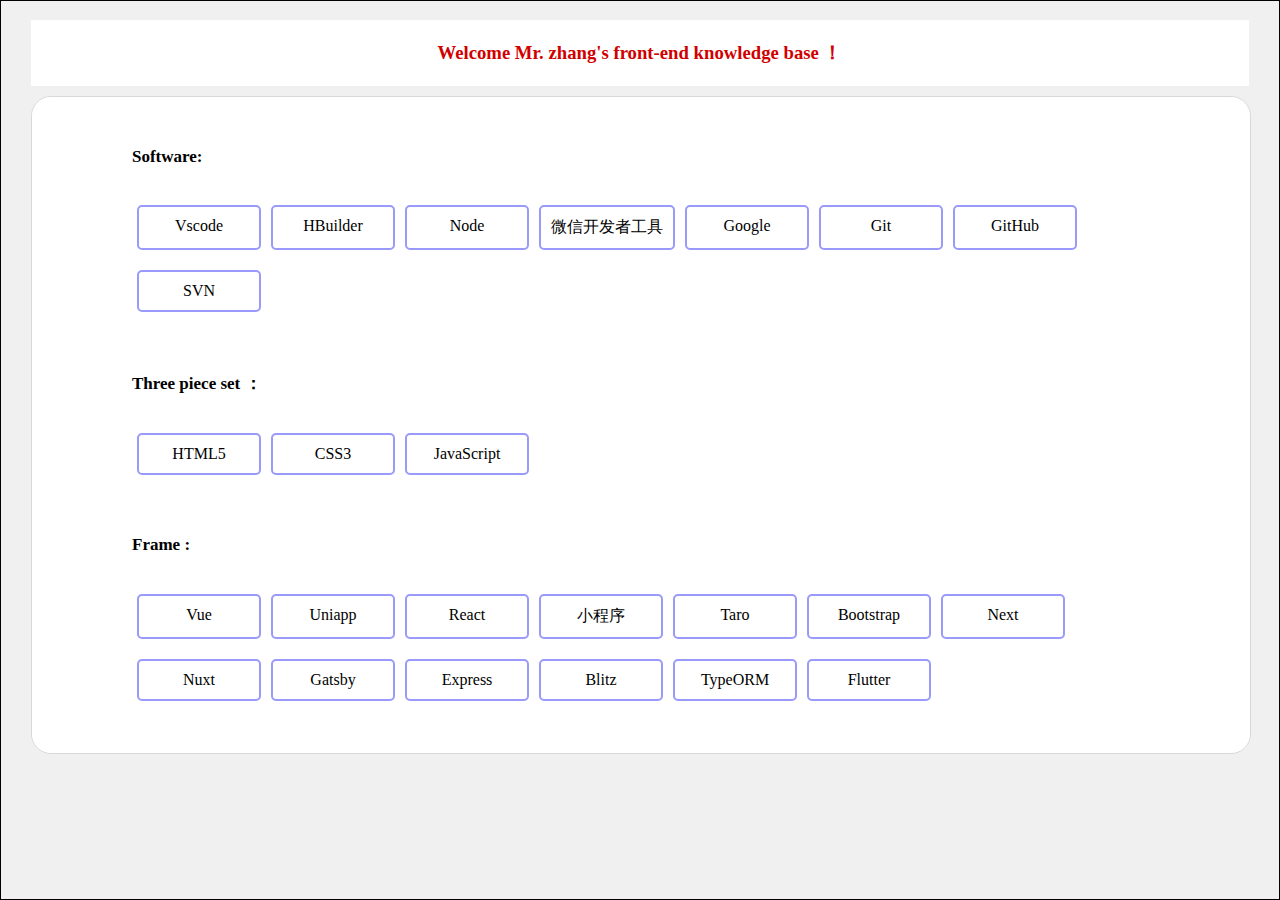
<file: index.html>
<!DOCTYPE html>
<html lang="en">

<head>
  <meta charset="UTF-8" />
  <meta http-equiv="X-UA-Compatible" content="IE=edge" />
  <meta name="viewport" content="width=device-width, initial-scale=1.0" />
  <link rel="stylesheet" href="./index_css/min.css">
  <link rel="stylesheet" href="./index_css/max.css">
  <link rel="stylesheet" href="./index_css/index.css">
  <title>Wait And Hope！</title>
</head>
<body>
  <script language="javascript" type="text/javascript" src="./Special_effects/jquery.min.js"></script>
<script src="./Special_effects/text.js"></script>
  <div class="box">
    <div class="top">
      <h3>Welcome Mr. zhang's front-end knowledge base ！</h3>
    </div>
    <div class="content">
      <div class="list">
        <h5>Software:</h5>
        <div class="library">
          <div class="max"> <a href="https://code.visualstudio.com/Download">Vscode</a> </div>
          <div class="max"> <a href="https://www.dcloud.io/hbuilderx.html">HBuilder</a> </div>
          <div class="max"> <a href="https://nodejs.org/en/">Node</a> </div>
          <div class="max"> <a href="https://developers.weixin.qq.com/miniprogram/dev/framework/">微信开发者工具</a> </div>
          <div class="max"> <a href="https://www.google.cn/intl/zh-CN/chrome/">Google</a> </div>
          <div class="max"> <a href="https://git-scm.com/">Git</a> </div>
          <div class="max"> <a href="https://github.com/">GitHub</a> </div>
          <div class="max"> <a href="https://svnbucket.com/">SVN</a> </div>
        </div>

      </div>
      <div class="list">
        <h5>Three piece set ：</h5>
        <div class="library">
          <div class="max">HTML5</div>
          <div class="max">CSS3</div>
          <div class="max"> <a href="./JavaScript/index.html">JavaScript</a> </div>
        </div>

      </div>
      <div class="list">
        <h5>Frame :</h5>
        <div class="library">
          <div class="max"> Vue</div>
          <div class="max">Uniapp</div>
          <div class="max">React</div>
          <div class="max">小程序</div>
          <div class="max">Taro</div>
          <div class="max">Bootstrap</div>
          <div class="max">Next</div>
          <div class="max">Nuxt</div>
          <div class="max">Gatsby</div>
          <div class="max">Express</div>
          <div class="max">Blitz</div>
          <div class="max">TypeORM</div>
          <div class="max">Flutter</div>
        </div>

      </div>
      <div class="list  Library">
        <h5>Library：</h5>
        <div class="one">
          <h6>JavaScript</h6>
          <div class="laber">
            <div class="min">JQuery</div>
            <div class="min">TypeScript</div>
            <div class="min">Underscore</div>
            <div class="min">Solid</div>
          <div class="min">Zepto</div>
          <div class="min">Chart</div>
          <div class="min">Moment</div>
          <div class="min">Lodash</div>
          <div class="min">Three</div>
          <div class="min">Highlight</div>
          <div class="min">Axios</div>
          <div class="min">Nginx</div>
          </div>
        </div> 
        <div class="one">
          <h6>UI</h6>
          <div class="laber">
            <div class="min"> <a href="https://www.uviewui.com/components/intro.html">Uview</a> </div>
            <div class="min"> <a href="https://vant-contrib.gitee.io/vant/v2/#/zh-CN/">Vant</a> </div>
            <div class="min"> <a href="https://element.eleme.cn/#/zh-CN">Element</a> </div>
          </div> 
        </div> <div class="one">
          <h6>CSS</h6>
          <div class="laber">
            <div class="min">party</div>
            <div class="min">webgradients</div>
            <div class="min">Buttons</div>
            <div class="min">Sass</div>
            <div class="min">Less</div>
            <div class="min">Stylus</div>
          </div>
        </div><div class="one">
          <h6>  Package Management</h6>
          <div class="laber">
            <div class="min">Webpack</div>
            <div class="min">NPM</div>
            <div class="min">Yarn</div>
            <div class="min">Pnpm</div>
            <div class="min">Lerna</div>
          </div>
        </div><div class="one">
          <h6>Tool</h6>
          <div class="laber">
            <div class="min"> <a href="https://www.code-nav.cn/">CodeNav</a> </div>
            <div class="min"> <a href="https://cli.im/">CaoLiao</a> </div>
            <div class="min"> <a href="https://tinypng.com/">Tinypng</a> </div>
            <div class="min"><a href="https://www.beijing-time.org/riqi.htm"> Beijing-time</a></div>
            <div class="min"> <a href="https://www.aconvert.com/cn/icon/png-to-ico/"> PNG-ICO</a></div>
          </div>
        </div>
    <div>
    </div>
      </div>
      <div class="list">
        <h5> Static deployment</h5>
        <div class="library">
          <div class="max"> <a href="https://www.docusaurus.cn/">Docusaurus</a> </div>
          <div class="max">  <a href="https://vuepress.vuejs.org/zh/guide/">Vuepress</a> </div>
          <div class="max"> <a href="https://vercel.com/">Vercel</a> </div>
        </div>

      </div>
      <div class="list">
        <h5>Interview questions</h5>
        <div class="library">
          <div class="max"> <a href="./Interview_questions/primary.html">Primary</a> </div>
          <div class="max">Intermediate</div>
          <div class="max">Senior</div>
        </div>

      </div> 
     
    </div>
</body>

</html>
</file>
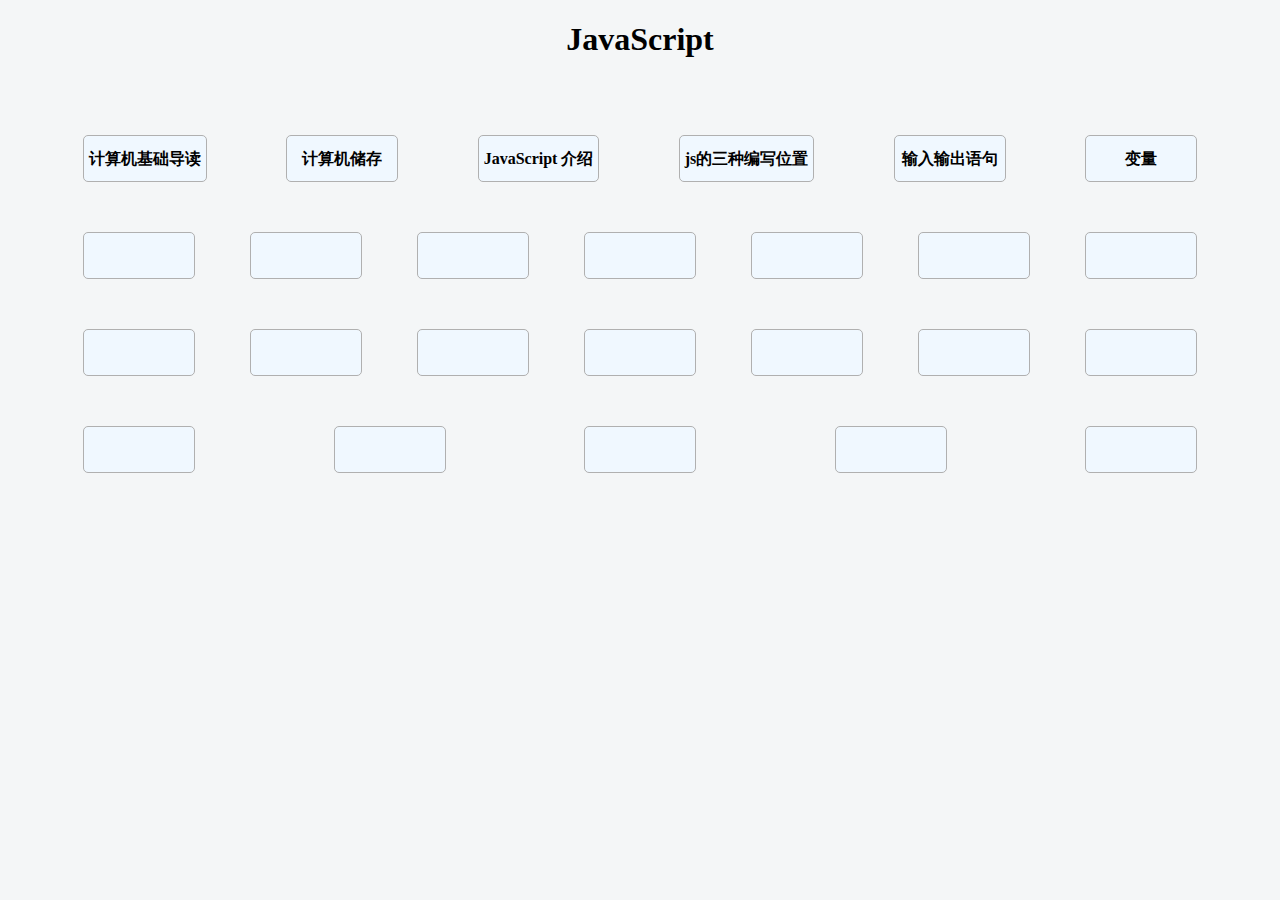
<file: JavaScript/index.html>
<!DOCTYPE html>
<html lang="en">
  <head>
    <meta charset="UTF-8" />
    <meta http-equiv="X-UA-Compatible" content="IE=edge" />
    <meta name="viewport" content="width=device-width, initial-scale=1.0" />
    <title>Document</title>
    <style>
.box > div{
  min-width: 130px;
  height: 40px;
  color: #fff;
  padding: 5px 10px;
  font-weight: bold;
  cursor: pointer;
  transition: all 0.3s ease;
  position: relative;
  display: inline-block;
  outline: none;
  border-radius: 5px;
  z-index: 0;
  background: #fff;
  overflow: hidden;
  border: 2px solid #212529;
  color: #212529;
}
.box > div:hover {
  color: #fff;
}
.box > div:hover:after {
  height: 100%;
}
.box > div:after {
  content: "";
  position: absolute;
  z-index: -1;
  transition: all 0.3s ease;
  left: 0;
  bottom: 0;
  height: 0;
  width: 100%;
  background: #212529;
}
      h1 {
        text-align: center;
      }
      .box {
        display: flex;
        justify-content: space-between;
        flex-wrap: wrap;
        padding: 30px 50px;
      }
      .box > div {
        background-color: aliceblue;
        border: 1px solid rgb(176, 176, 176);
        min-width: 100px;
        text-align: center;
        border-radius: 5px;
        height: 35px;
        line-height: 35px;
        margin: 25px;
    padding: 5px;
      }
      /* .box > div:hover {
        color: rgb(255, 255, 255);
        background-color: black;
      } */
      body {
        background-color: rgb(244, 246, 247);
      }
      a{
        text-decoration: none;
        color: black;
      }
      a:hover{
        color: #fff;
      }
    </style>
  </head>
  <body>
    <script>

    </script>
     
      <h1>JavaScript</h1>
      <div class="box">
        <div><a href="./20221203/001.html">计算机基础导读</a></div>
        <div><a href="../JavaScript/20221203/002.html">计算机储存</a> </div>
        <div> <a href="./20221203//003.html">JavaScript 介绍</a> </div>
        <div><a href="./20221203/004.html">js的三种编写位置</a></div>
        <div><a href="./20221218/01.html">输入输出语句</a></div>
        <div><a href="./20221218/02.html">变量</a></div>
        <div></div>
        <div></div>
        <div></div>
        <div></div>
        <div></div>
        <div></div>
        <div></div>
        <div></div>
        <div></div>
        <div></div>
        <div></div>
        <div></div>
        <div></div>
        <div></div>
        <div></div>
        <div></div>
        <div></div>
        <div></div>
        <div></div>
      </div>
    </div>
  </body>
</html>
</file>
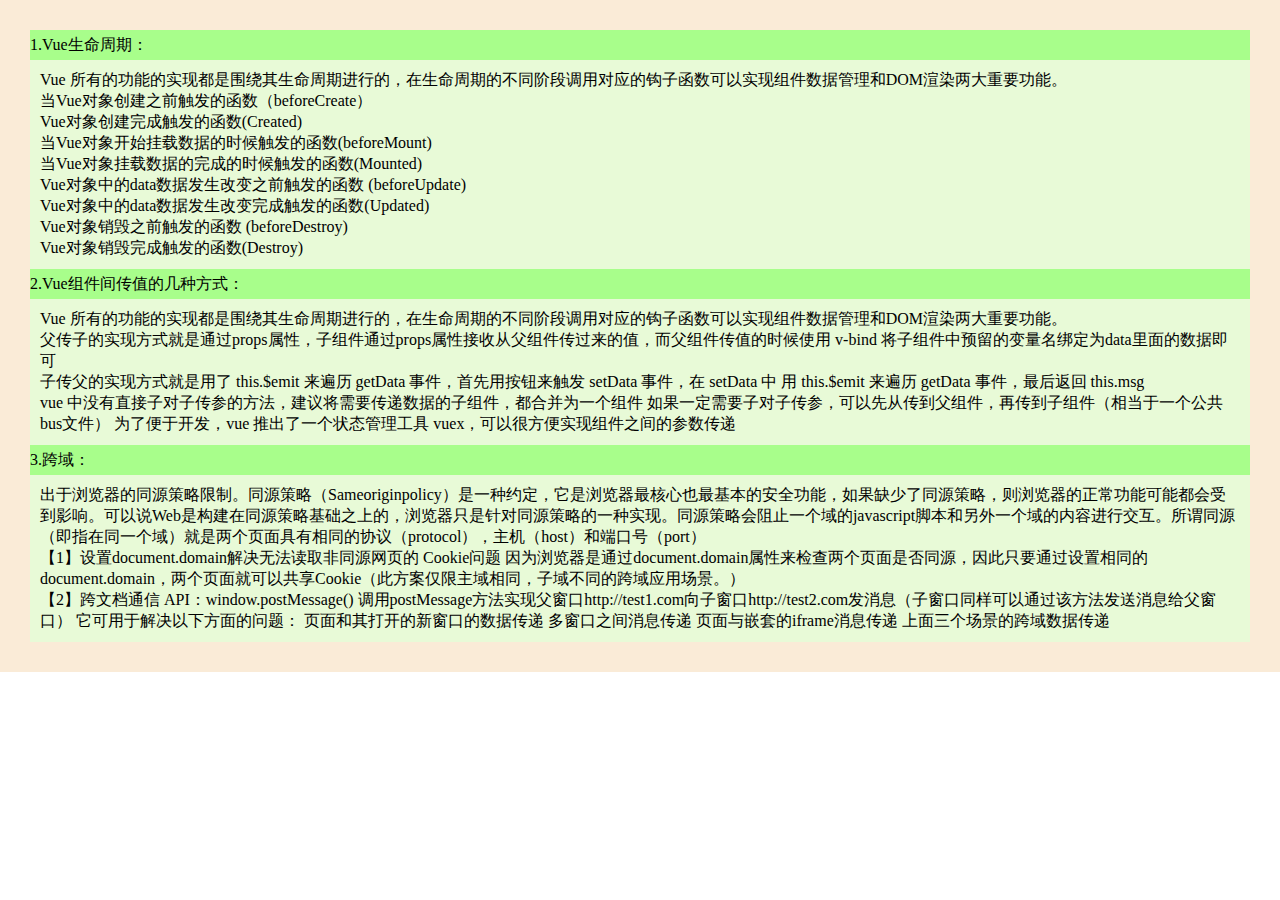
<file: Interview_questions/primary.html>
<!DOCTYPE html>
<html lang="en">
  <head>
    <meta charset="UTF-8" />
    <meta http-equiv="X-UA-Compatible" content="IE=edge" />
    <meta name="viewport" content="width=device-width, initial-scale=1.0" />
    <title>Document</title>
  </head>
  <style>
    body {
      padding: 0;
      margin: 0;
    }
    .subject {
      background-color: rgb(168, 254, 139);
      height: 30px;
      line-height: 30px;
    }
    .answer {
      background-color: rgb(232, 250, 215);
      padding: 10px;
    }
    .box {
      padding: 30px;
      background-color: antiquewhite;
    }
  </style>
  <body>
    <div class="box">
      <div class="tar">
        <div class="subject">1.Vue生命周期：</div>
        <div class="answer">
          Vue
          所有的功能的实现都是围绕其生命周期进行的，在生命周期的不同阶段调用对应的钩子函数可以实现组件数据管理和DOM渲染两大重要功能。
          <br />
          当Vue对象创建之前触发的函数（beforeCreate） <br />

          Vue对象创建完成触发的函数(Created) <br />

          当Vue对象开始挂载数据的时候触发的函数(beforeMount) <br />

          当Vue对象挂载数据的完成的时候触发的函数(Mounted) <br />

          Vue对象中的data数据发生改变之前触发的函数 (beforeUpdate) <br />

          Vue对象中的data数据发生改变完成触发的函数(Updated) <br />

          Vue对象销毁之前触发的函数 (beforeDestroy) <br />

          Vue对象销毁完成触发的函数(Destroy) <br />
        </div>
      </div>
      <div class="tar">
        <div class="subject">2.Vue组件间传值的几种方式：</div>
        <div class="answer">
          Vue
          所有的功能的实现都是围绕其生命周期进行的，在生命周期的不同阶段调用对应的钩子函数可以实现组件数据管理和DOM渲染两大重要功能。
          <br />
          父传子的实现方式就是通过props属性，子组件通过props属性接收从父组件传过来的值，而父组件传值的时候使用
          v-bind 将子组件中预留的变量名绑定为data里面的数据即可 <br />

          子传父的实现方式就是用了 this.$emit 来遍历 getData
          事件，首先用按钮来触发 setData 事件，在 setData 中 用 this.$emit
          来遍历 getData 事件，最后返回 this.msg <br />

          vue
          中没有直接子对子传参的方法，建议将需要传递数据的子组件，都合并为一个组件
          如果一定需要子对子传参，可以先从传到父组件，再传到子组件（相当于一个公共bus文件）
          为了便于开发，vue 推出了一个状态管理工具
          vuex，可以很方便实现组件之间的参数传递<br />
        </div>
      </div>      <div class="tar">
        <div class="subject">3.跨域：</div>
        <div class="answer">
            出于浏览器的同源策略限制。同源策略（Sameoriginpolicy）是一种约定，它是浏览器最核心也最基本的安全功能，如果缺少了同源策略，则浏览器的正常功能可能都会受到影响。可以说Web是构建在同源策略基础之上的，浏览器只是针对同源策略的一种实现。同源策略会阻止一个域的javascript脚本和另外一个域的内容进行交互。所谓同源（即指在同一个域）就是两个页面具有相同的协议（protocol），主机（host）和端口号（port）
          <br />
          【1】设置document.domain解决无法读取非同源网页的 Cookie问题

          因为浏览器是通过document.domain属性来检查两个页面是否同源，因此只要通过设置相同的document.domain，两个页面就可以共享Cookie（此方案仅限主域相同，子域不同的跨域应用场景。）
           <br />

           【2】跨文档通信 API：window.postMessage()

           调用postMessage方法实现父窗口http://test1.com向子窗口http://test2.com发消息（子窗口同样可以通过该方法发送消息给父窗口）
           
           它可用于解决以下方面的问题：
           
           页面和其打开的新窗口的数据传递
           多窗口之间消息传递
           页面与嵌套的iframe消息传递
           上面三个场景的跨域数据传递
         <br />

     
        </div>
      </div>
    </div>
  </body>
</html>
</file>
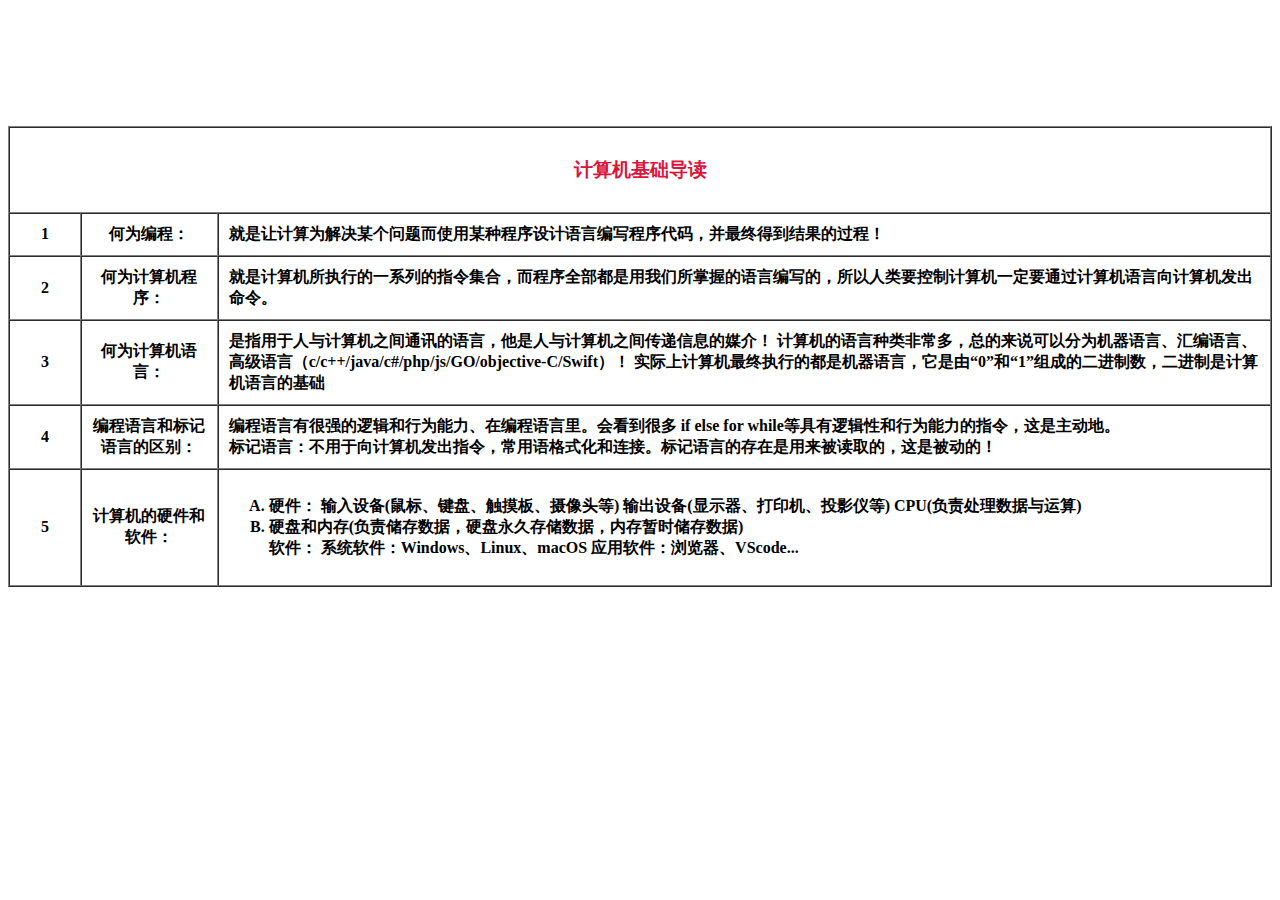
<file: JavaScript/20221203/001.html>
<!DOCTYPE html>
<html lang="en">

<head>
    <meta charset="UTF-8">
    <meta http-equiv="X-UA-Compatible" content="IE=edge">
    <meta name="viewport" content="width=device-width, initial-scale=1.0">
    <title>计算机基础导读</title>
</head>
<link rel="stylesheet" href="../js_css/table.css">

<body>
    <!-- cellspacing ='0'
     单元格之间的距离
     cellpadding = '10'
     边框与内容之间的距离
    -->
    <table border="1" cellspacing='0' cellpadding='10'>
        <!-- 第一行标题 -->
        <tr>
            <!-- colspan="3" 
         向右合并 数量要带上本身
        -->
            <th colspan="3" class="">
                <h3> 计算机基础导读</h3>
            </th>
        </tr>
        <tr>
            <th>1</th>
            <th>何为编程：</th>
            <th class="left">就是让计算为解决某个问题而使用某种程序设计语言编写程序代码，并最终得到结果的过程！</th>
        </tr>
        <tr>
            <th>2</th>
            <th>何为计算机程序：</th>
            <th class="left">就是计算机所执行的一系列的指令集合，而程序全部都是用我们所掌握的语言编写的，所以人类要控制计算机一定要通过计算机语言向计算机发出命令。</th>
        </tr>
        <tr>
            <th>3</th>
            <th>何为计算机语言：</th>
            <th class="left">是指用于人与计算机之间通讯的语言，他是人与计算机之间传递信息的媒介！
                计算机的语言种类非常多，总的来说可以分为机器语言、汇编语言、高级语言（c/c++/java/c#/php/js/GO/objective-C/Swift）！
                实际上计算机最终执行的都是机器语言，它是由“0”和“1”组成的二进制数，二进制是计算机语言的基础</th>
        </tr>
        <tr>
            <th>4</th>
            <th> 编程语言和标记语言的区别： </th>
            <th class="left"> 编程语言有很强的逻辑和行为能力、在编程语言里。会看到很多 if else for while等具有逻辑性和行为能力的指令，这是主动地。 <br>
                标记语言：不用于向计算机发出指令，常用语格式化和连接。标记语言的存在是用来被读取的，这是被动的！
            </th>
        </tr>
        <tr>
            <th>5</th>
            <th>计算机的硬件和软件：</th>
            <th class="left">
                <ol type="A">
                    <li> 硬件：
                        输入设备(鼠标、键盘、触摸板、摄像头等)
                        输出设备(显示器、打印机、投影仪等)
                        CPU(负责处理数据与运算)</li>
                    <li>硬盘和内存(负责储存数据，硬盘永久存储数据，内存暂时储存数据) <br> 软件：
                        系统软件：Windows、Linux、macOS
                        应用软件：浏览器、VScode...</li>
                </ol>

            </th>
        </tr>


    </table>

    </div>
</body>

</html>
</file>
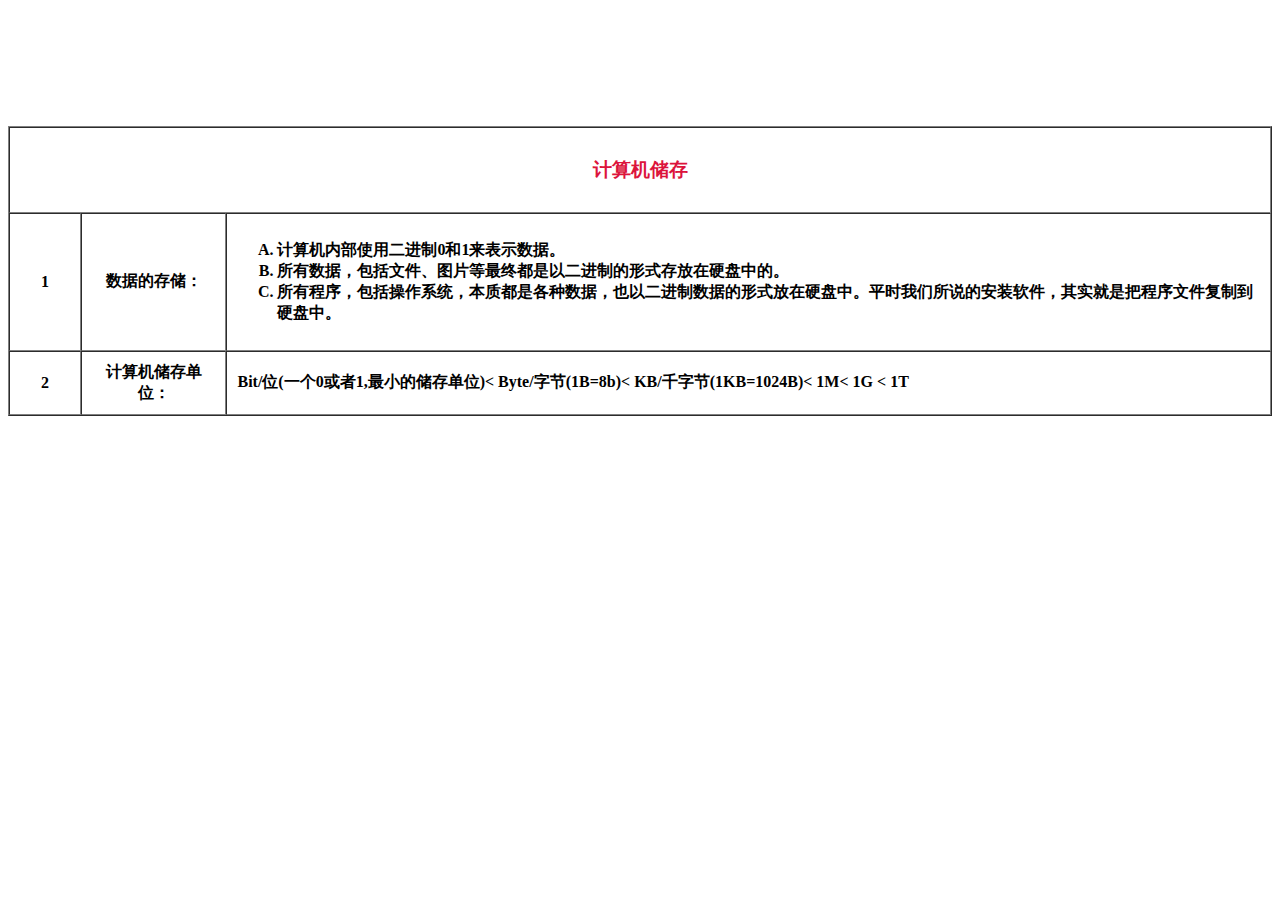
<file: JavaScript/20221203/002.html>
<!DOCTYPE html>
<html lang="en">

<head>
    <meta charset="UTF-8">
    <meta http-equiv="X-UA-Compatible" content="IE=edge">
    <meta name="viewport" content="width=device-width, initial-scale=1.0">
    <title>Document</title>
</head>
<link rel="stylesheet" href="../js_css/table.css">

<body>
    <!-- cellspacing ='0'
     单元格之间的距离
     cellpadding = '10'
     边框与内容之间的距离
    -->
    <table border="1" cellspacing='0' cellpadding='10'>
        <!-- 第一行标题 -->
        <tr>
            <!-- colspan="3" 
         向右合并 数量要带上本身
        -->
            <th colspan="3" class="">
                <h3>计算机储存 </h3>
            </th>
        </tr>
        <tr>
            <th>1</th>
            <th>数据的存储：</th>
            <th class="left">
                <ol type="A"> 
                    <li>计算机内部使用二进制0和1来表示数据。</li>
                    <li> 所有数据，包括文件、图片等最终都是以二进制的形式存放在硬盘中的。</li>
                    <li> 所有程序，包括操作系统，本质都是各种数据，也以二进制数据的形式放在硬盘中。平时我们所说的安装软件，其实就是把程序文件复制到硬盘中。</li>
                </ol>
            </th>
        </tr>
        <tr>
            <th>2</th>
            <th>计算机储存单位：</th>
            <th class="left"> Bit/位(一个0或者1,最小的储存单位)< Byte/字节(1B=8b)< KB/千字节(1KB=1024B)< 1M< 1G < 1T </th>
        </tr>

    </table>

    </div>
</body>

</html>
</file>
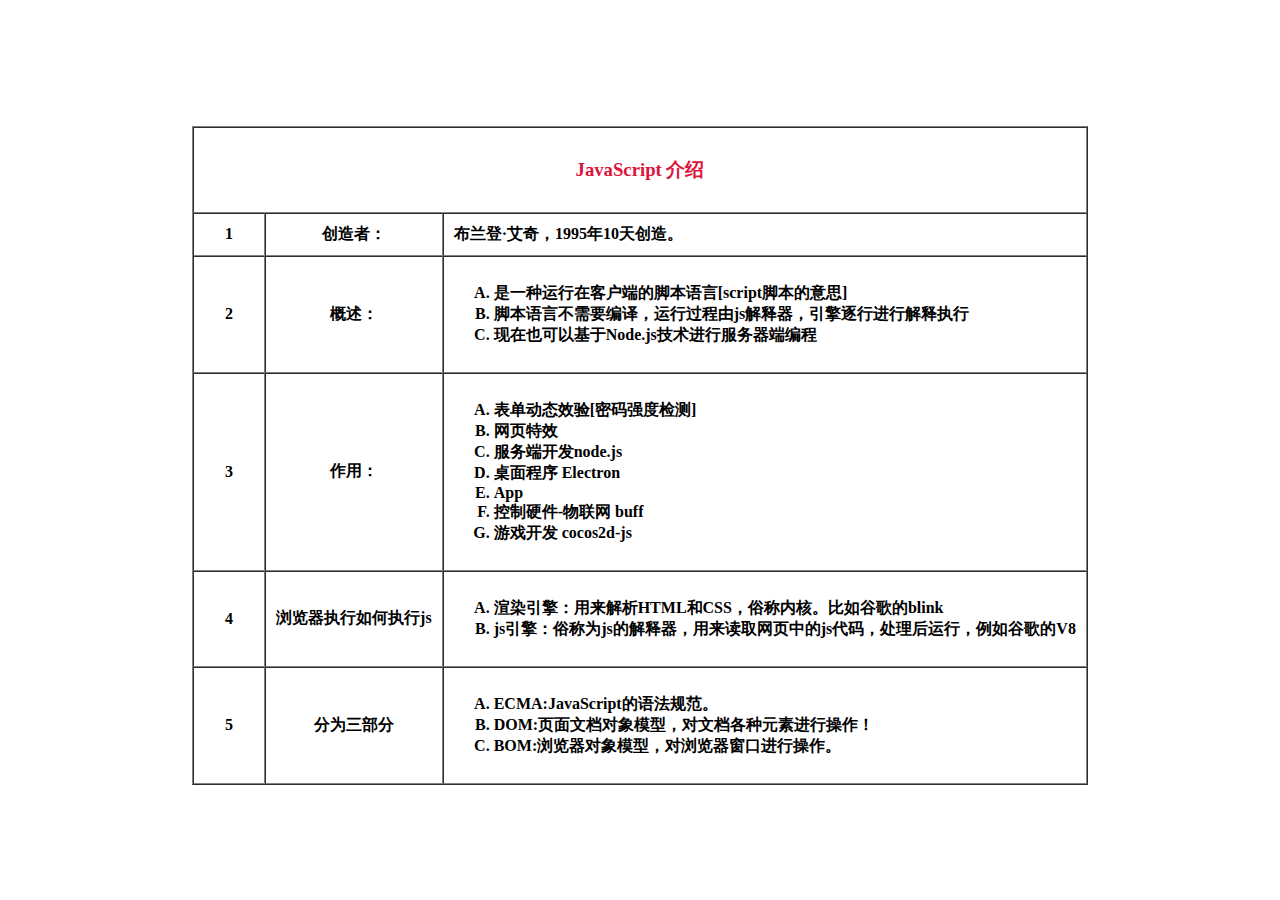
<file: JavaScript/20221203/003.html>
<!DOCTYPE html>
<html lang="en">

<head>
    <meta charset="UTF-8">
    <meta http-equiv="X-UA-Compatible" content="IE=edge">
    <meta name="viewport" content="width=device-width, initial-scale=1.0">
    <title>Document</title>
</head>
<link rel="stylesheet" href="../js_css/table.css">

<body>
    <!-- cellspacing ='0'  单元格之间的距离
     cellpadding = '10'  边框与内容之间的距离 -->
    <table border="1" cellspacing='0' cellpadding='10'>
        <!-- 第一行标题 -->
        <tr>
            <!-- colspan="3" 向右合并 数量要带上本身-->
            <th colspan="3" class="">
                <h3> JavaScript 介绍</h3>
            </th>
        </tr>
        <tr>
            <th>1</th>
            <th>创造者：</th>
            <th class="left">布兰登·艾奇，1995年10天创造。</th>
        </tr>
        <tr>
            <th>2</th>
            <th>概述：</th>
            <th class="left">
                <ol type="A">
                    <li> 是一种运行在客户端的脚本语言[script脚本的意思] </li>

                    <li> 脚本语言不需要编译，运行过程由js解释器，引擎逐行进行解释执行</li>
                    <li> 现在也可以基于Node.js技术进行服务器端编程</li>
                </ol>
            </th>
        </tr>
        <tr>
            <th>3</th>
            <th>作用：</th>
            <th class="left">
                <ol type="A">
                    <li>表单动态效验[密码强度检测]</li>
                    <li>网页特效</li>
                    <li>服务端开发node.js</li>
                    <li>桌面程序 Electron</li>
                    <li>App</li>
                    <li>控制硬件-物联网 buff</li>
                    <li>游戏开发 cocos2d-js</li>
                </ol>
            </th>
        </tr>
        <tr>
            <th>4</th>
            <th> 浏览器执行如何执行js</th>
            <th class="left">
                <ol type="A">
                    <li>渲染引擎：用来解析HTML和CSS，俗称内核。比如谷歌的blink</li>
                    <li>js引擎：俗称为js的解释器，用来读取网页中的js代码，处理后运行，例如谷歌的V8</li>
                </ol>
            </th>
        </tr>
        <th>5</th>
        <th>分为三部分</th>
        <th class="left">
            <ol type="A">
                <li>ECMA:JavaScript的语法规范。</li>
                <li>DOM:页面文档对象模型，对文档各种元素进行操作！</li>
                <li>BOM:浏览器对象模型，对浏览器窗口进行操作。</li>
            </ol>
        </th>
    </table>

    </div>
</body>

</html>
</file>
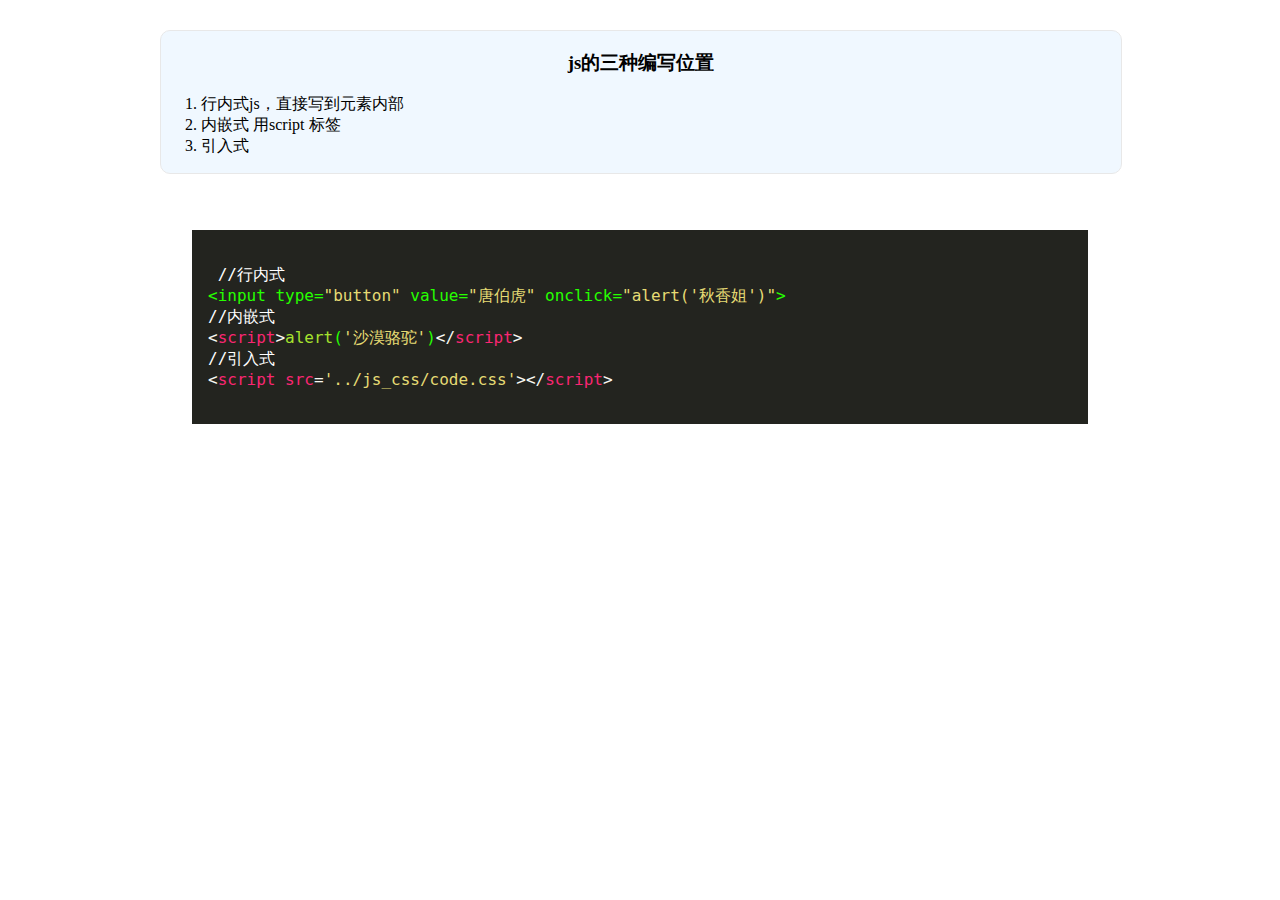
<file: JavaScript/20221203/004.html>
<!DOCTYPE html>
<html lang="en">

<head>
    <meta charset="UTF-8" />
    <meta http-equiv="X-UA-Compatible" content="IE=edge" />
    <meta name="viewport" content="width=device-width, initial-scale=1.0" />
    <title>Document</title>
    <link rel="stylesheet" href="../../highlight/styles/monokai-sublime.min.css" />
    <link rel="stylesheet" href="../../JavaScript/js_css/code.css">
    <script src="../../highlight/highlight.min.js"></script>
    <script>
        hljs.highlightAll();
    </script>
</head>

<body>
    <div class="box">
        <div class="text">
            <h3 style="text-align: center"> js的三种编写位置</h3>
            <ol>
                <li>行内式js，直接写到元素内部</li>
                <li>内嵌式 用script 标签 </li>
                <li>引入式</li>
             
            </ol>
        </div>
        <div class="code">
            <pre><code class="javascript" >
 //行内式
&lt;input type="button" value="唐伯虎" onclick="alert('秋香姐')"&gt;
//内嵌式
&lt;script&gt;alert('沙漠骆驼')&lt;/script&gt;
//引入式
&lt;script src='../js_css/code.css'&gt;&lt;/script&gt;
      </code></pre>
        </div>
    </div>
</body>

</html>
</file>
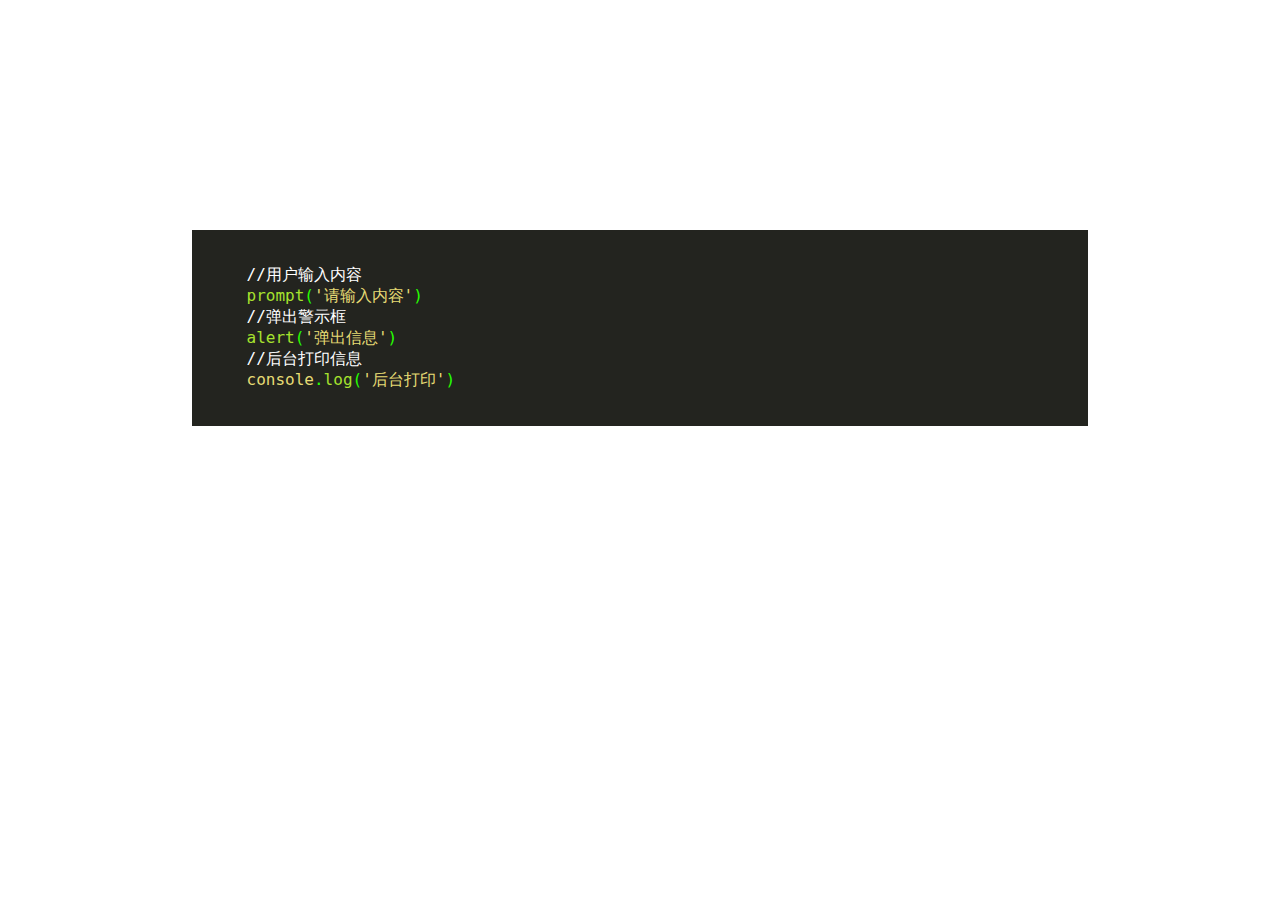
<file: JavaScript/20221218/01.html>
<!DOCTYPE html>
<html lang="en">

<head>
    <meta charset="UTF-8" />
    <meta http-equiv="X-UA-Compatible" content="IE=edge" />
    <meta name="viewport" content="width=device-width, initial-scale=1.0" />
    <title>Document</title>
    <link rel="stylesheet" href="../../highlight/styles/monokai-sublime.min.css" />
    <link rel="stylesheet" href="../../JavaScript/js_css/code.css">
    <script src="../../highlight/highlight.min.js"></script>
    <script>
        hljs.highlightAll();
    </script>
</head>

<body>
    <div class="box">
   
        <div class="code">
            <pre><code class="javascript" >
    //用户输入内容
    prompt('请输入内容')
    //弹出警示框
    alert('弹出信息')
    //后台打印信息
    console.log('后台打印')
      </code></pre>
        </div>
    </div>
    <script>
        alert('alert弹出的警示框');
        prompt('prompt弹出的用户输入框');
        console.log('clg打印成功')
    </script>
</body>

</html>
</file>
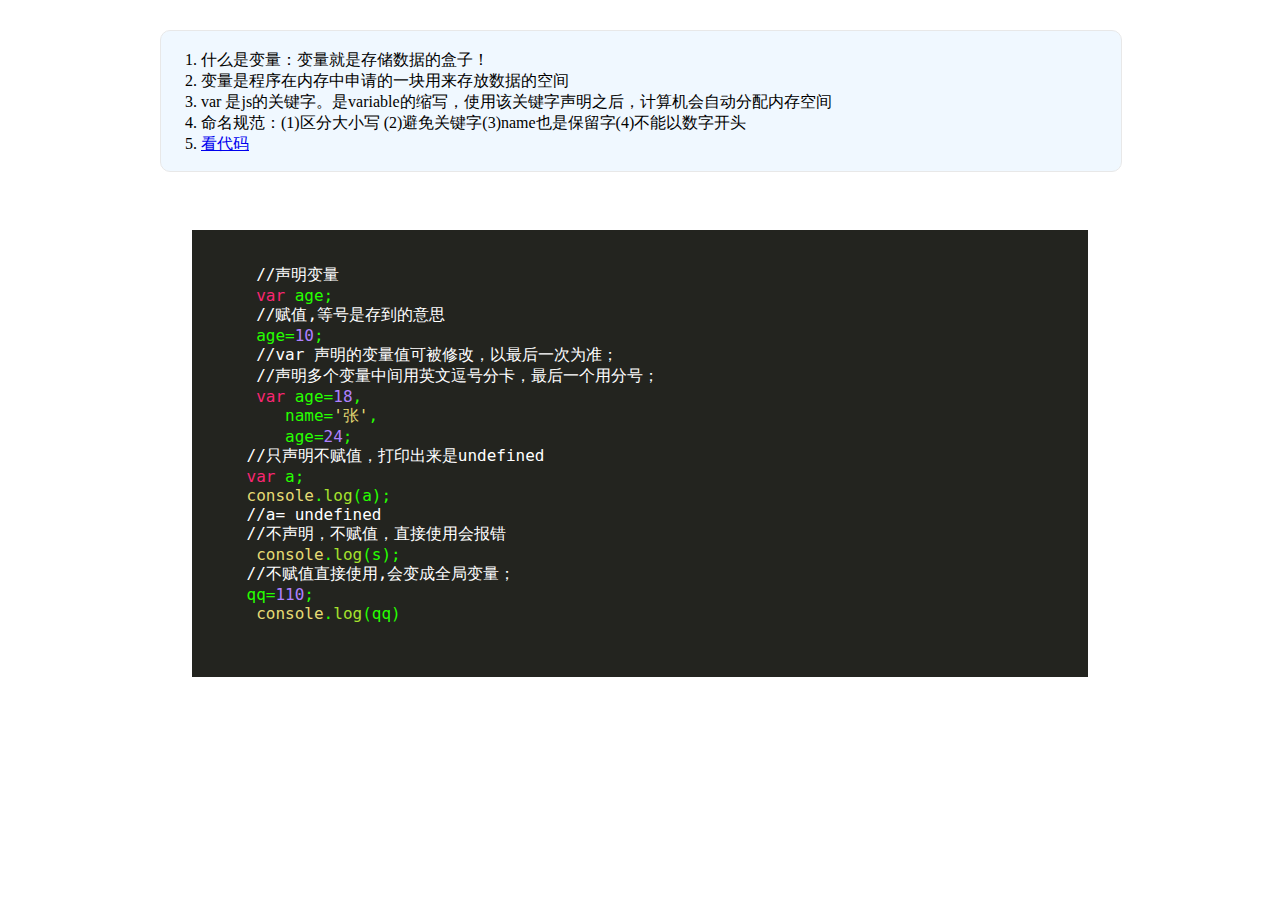
<file: JavaScript/20221218/02.html>
<!DOCTYPE html>
<html lang="en">
  <head>
    <meta charset="UTF-8" />
    <meta http-equiv="X-UA-Compatible" content="IE=edge" />
    <meta name="viewport" content="width=device-width, initial-scale=1.0" />
    <title>Document</title>
    <link
      rel="stylesheet"
      href="../../highlight/styles/monokai-sublime.min.css"
    />
    <link rel="stylesheet" href="../../JavaScript/js_css/code.css" />
    <script src="../../highlight/highlight.min.js"></script>
    <script>
      hljs.highlightAll();
    </script>
  </head>

  <body>
    <div class="box">
      <div class="text">
        <h3 style="text-align: center"></h3>
        <ol>
          <li>什么是变量：变量就是存储数据的盒子！</li>
          <li>变量是程序在内存中申请的一块用来存放数据的空间</li>
          <li>
            var
            是js的关键字。是variable的缩写，使用该关键字声明之后，计算机会自动分配内存空间
          </li>
          <li>命名规范：(1)区分大小写 (2)避免关键字(3)name也是保留字(4)不能以数字开头</li>
          <li><a href="./code/02.html">看代码</a></li>
        </ol>
      </div>
      <div class="code">
        <pre><code class="javascript" >
     //声明变量
     var age;
     //赋值,等号是存到的意思
     age=10;
     //var 声明的变量值可被修改，以最后一次为准；
     //声明多个变量中间用英文逗号分卡，最后一个用分号；
     var age=18,
        name='张',
        age=24;
    //只声明不赋值，打印出来是undefined
    var a;
    console.log(a);
    //a= undefined
    //不声明，不赋值，直接使用会报错
     console.log(s);
    //不赋值直接使用,会变成全局变量；
    qq=110;
     console.log(qq)
        
      </code></pre>
      </div>
    </div>
  </body>
</html>
</file>
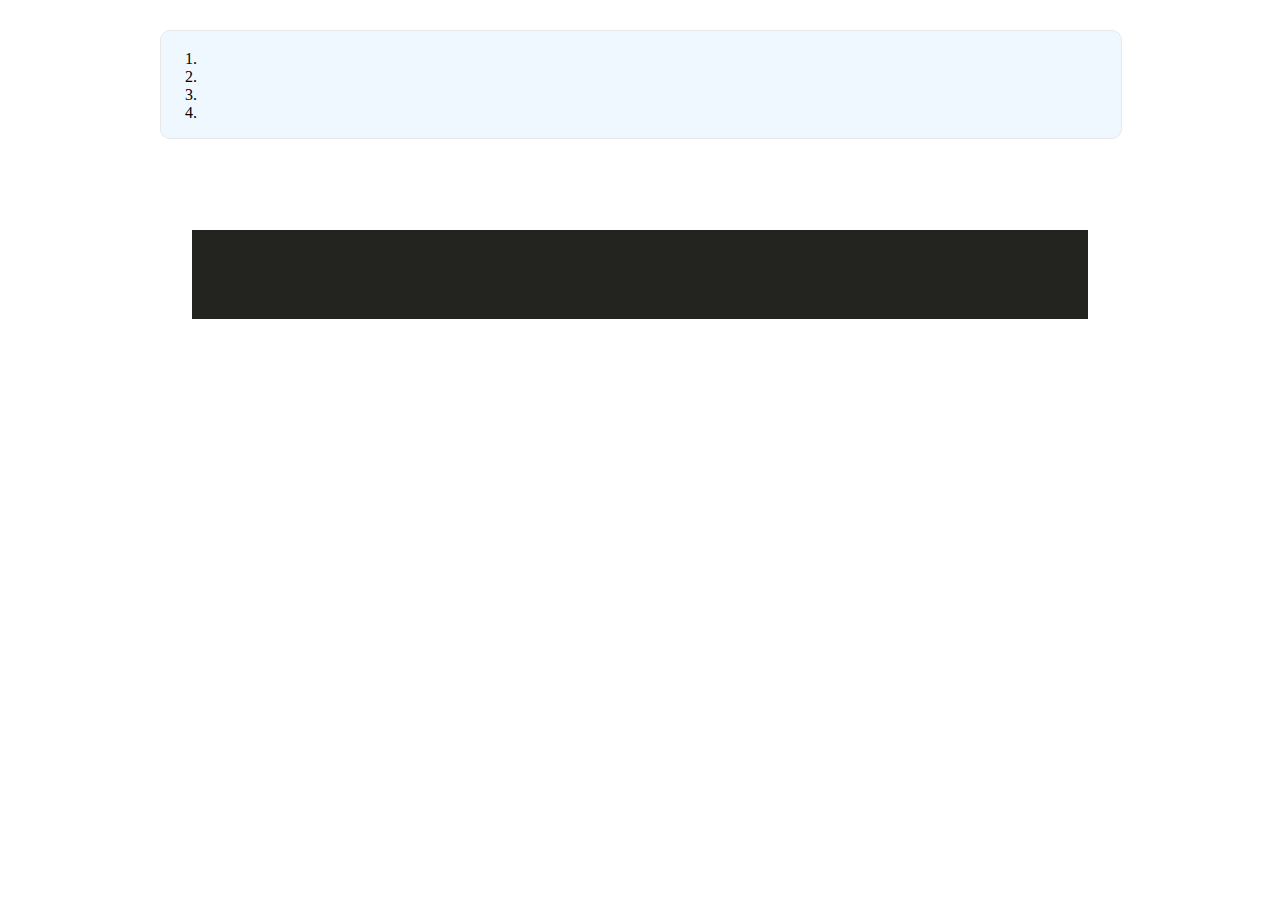
<file: JavaScript/20221218/03.html>
<!DOCTYPE html>
<html lang="en">

<head>
    <meta charset="UTF-8" />
    <meta http-equiv="X-UA-Compatible" content="IE=edge" />
    <meta name="viewport" content="width=device-width, initial-scale=1.0" />
    <title>Document</title>
    <link rel="stylesheet" href="../../highlight/styles/monokai-sublime.min.css" />
    <link rel="stylesheet" href="../../JavaScript/js_css/code.css">
    <script src="../../highlight/highlight.min.js"></script>
    <script>
        hljs.highlightAll();
    </script>
</head>

<body>
    <div class="box">
        <div class="text">
            <h3 style="text-align: center"> </h3>
            <ol>
                <li></li>
                <li></li>
                <li></li>
                <li></li>
            </ol>
        </div>
        <div class="code">
            <pre><code class="javascript" >
    
      </code></pre>
        </div>
    </div>
</body>

</html>
</file>
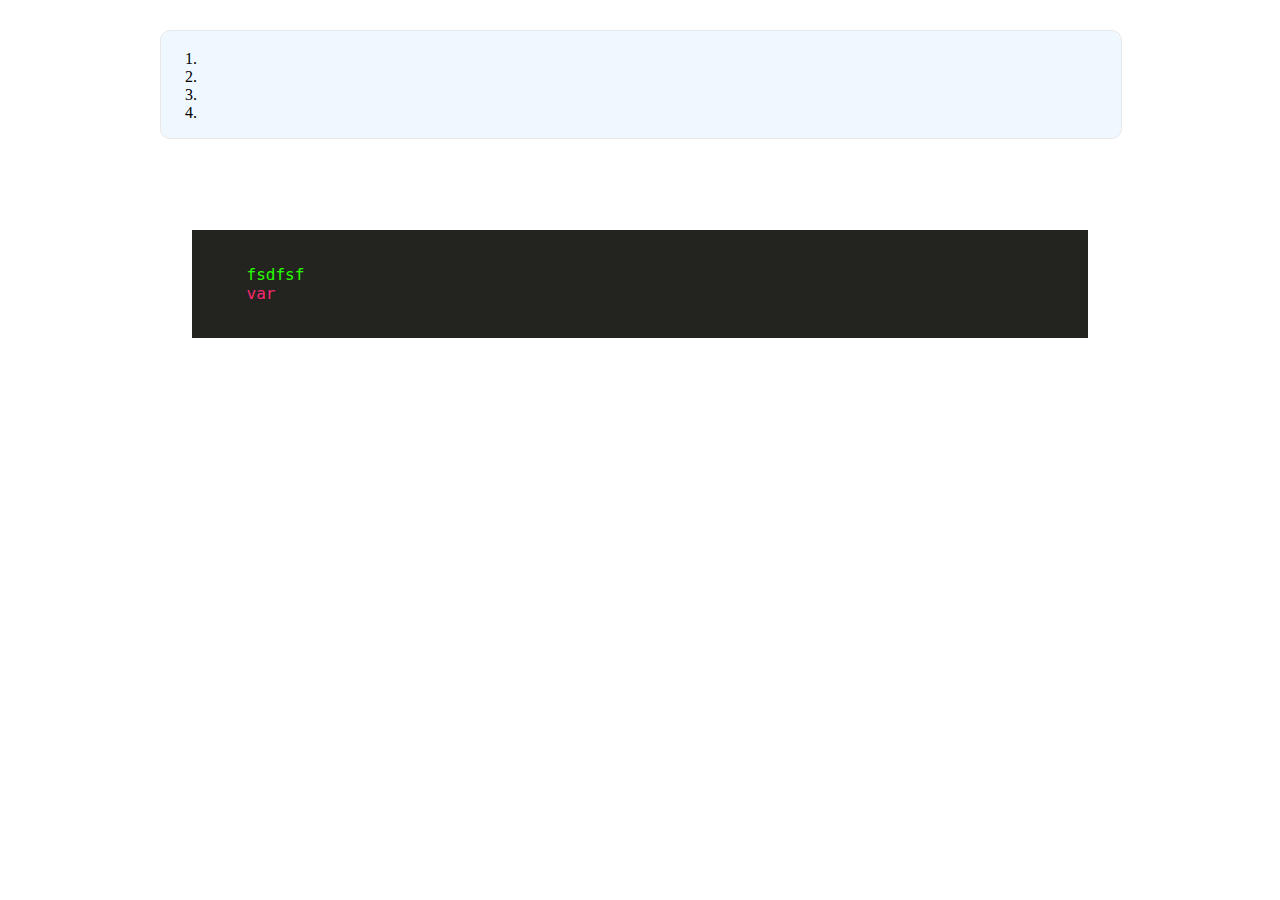
<file: JavaScript/Template/code_Template.html>
<!DOCTYPE html>
<html lang="en">

<head>
    <meta charset="UTF-8" />
    <meta http-equiv="X-UA-Compatible" content="IE=edge" />
    <meta name="viewport" content="width=device-width, initial-scale=1.0" />
    <title>Document</title>
    <link rel="stylesheet" href="../../highlight/styles/monokai-sublime.min.css" />
    <link rel="stylesheet" href="../../JavaScript/js_css/code.css">
    <script src="../../highlight/highlight.min.js"></script>
    <script>
        hljs.highlightAll();
    </script>
</head>

<body>
    <div class="box">
        <div class="text">
            <h3 style="text-align: center"> </h3>
            <ol>
                <li></li>
                <li></li>
                <li></li>
                <li></li>
            </ol>
        </div>
        <div class="code">
            <pre><code class="javascript" >
    fsdfsf
    var 
      </code></pre>
        </div>
    </div>
</body>

</html>
</file>
<file: index_css/min.css>
@media screen and ( min-width:700px) {
    .box {

   border: 1px solid black;
   padding: 0 30px;
 }



 h3 {
   text-align: center;
   color: rgb(209, 0, 0);
   background-color: rgb(255, 255, 255);
   padding: 20px 0;
   margin-bottom: 10px;
 }


h5{
 font-size: 17px;
}
 .content {
   border: 1px solid rgb(216, 216, 216);

   border-radius:  20px;
   background-color: rgb(255, 255, 255);
   width: 100%;
   height: 41rem;
   overflow: auto;
   /* 溢出需要可滚动 */
   scrollbar-width: none;
   /* Firefox隐藏滚动条 */
   -ms-overflow-style: none;
   /* Internet Explorer 10+隐藏滚动条 */
 }

 ::-webkit-scrollbar {
   width: 0;
   /* Safari,Chrome 隐藏滚动条 */
   height: 0;
   /* Safari,Chrome 隐藏滚动条 */
   display: none;
   /* 移动端、pad 上Safari，Chrome，隐藏滚动条 */
 }



 .max {
   border: 2px solid rgb(154, 154, 250);
   padding: 10px;
   border-radius: 5px;
   min-width: 100px;
   text-align: center;
   margin: 10px  5px;
 }
.max:hover{
 border: 2px solid rgb(255, 18, 97);
}
 .list {
   margin: 50px 100px;
 }
 }
</file>
<file: index_css/max.css>
@media screen and (max-width:700px) {

  h5{
    font-size: 16px;
  
  }

  
    h3 {
      text-align: center;
      color: rgb(209, 0, 0);
      background-color: rgb(255, 255, 255);
      padding: 20px 0;
      margin: 0 0 5px 0;
    }
  
   
  
    .content {
      background-color: rgb(255, 255, 255);
      width: 100%;
      height: 87%;
      overflow: auto;
      /* 溢出需要可滚动 */
      scrollbar-width: none;
      /* Firefox隐藏滚动条 */
      -ms-overflow-style: none;
      /* Internet Explorer 10+隐藏滚动条 */
    }
  
    ::-webkit-scrollbar {
      width: 0;
      /* Safari,Chrome 隐藏滚动条 */
      height: 0;
      /* Safari,Chrome 隐藏滚动条 */
      display: none;
      /* 移动端、pad 上Safari，Chrome，隐藏滚动条 */
    }
  

  
    .max {
      border: 2px solid rgb(154, 154, 250);
      padding: 10px;
      margin: 7px;
      border-radius: 5px;
      min-width: 80px;
      text-align: center;
    }
  .max:hover{
    border: 2px solid rgb(0, 208, 255);
  }
    .list {
      margin: 20px 10px;
    }
   }
</file>
<file: index_css/index.css>
.laber {
  display: flex;
  flex-wrap: wrap;
}
.min {
  border: 2px solid rgb(154, 154, 250);
  padding: 10px;
  border-radius: 5px;
  min-width: 80px;
  text-align: center;
  margin: 10px 7px 10px 0;

  font-size: 13px;
}
.min:hover {
  border: 2px solid rgb(255, 18, 97);
}
.one {
  margin: 10px 20px;
}
h6 {
  font-size: 13px;
  color: rgb(255, 123, 0);
  margin: 0;
}
.box {
  position: fixed;
  top: 0;
  left: 0;
  bottom: 0;
  right: 0;

}
body {
  margin: 0;
  background-color: rgb(240, 240, 240);
}
.top {
  position: relative;
  width: 100%;

}
.library {
  display: flex;
  justify-content: flex-start;
/* 元素自动换行 */
flex-wrap: wrap;
}
a{
  color: black;
  text-decoration: none;
}
</file>
<file: JavaScript/js_css/table.css>
table {
    margin: auto;
    margin-top: 10%;
}

th {
    min-width: 50px;
}
.left{
    text-align: left;
}
h3{
    color: crimson;
}
</file>
<file: JavaScript/js_css/code.css>
body {
    margin: 0;
    padding: 0;
  background-color: rgb(255, 255, 255);
  overflow: auto; /* 溢出需要可滚动 */
  scrollbar-width: none; /* Firefox隐藏滚动条 */
  -ms-overflow-style: none; /* Internet Explorer 10+隐藏滚动条 */
}
::-webkit-scrollbar {
  width: 0; /* Safari,Chrome 隐藏滚动条 */
  height: 0; /* Safari,Chrome 隐藏滚动条 */
  display: none; /* 移动端、pad 上Safari，Chrome，隐藏滚动条 */
}
.code {
  margin-left: 15%;
  width: 70%;
  margin-top: 200px;
}
.text {
  position: fixed;
  border: 1px solid rgb(232, 232, 232);
  border-radius: 10px;
  margin-left: 12.5%;
  width: 75%;
  background-color: aliceblue;
}
.box {
  margin-top: 30px;
  height: 750px;
  overflow: auto; /* 溢出需要可滚动 */
  scrollbar-width: none; /* Firefox隐藏滚动条 */
  -ms-overflow-style: none; /* Internet Explorer 10+隐藏滚动条 */
}
</file>
<file: highlight/styles/monokai-sublime.min.css>
pre code.hljs {
  display: block;
  overflow-x: auto;
  padding: 1em;
  font-size: 1rem;
}
code.hljs {
  padding: 3px 5px;
}
.hljs {
  background: #23241f;
  color: #26ff00;
}
.hljs-subst,
.hljs-tag {
  color: #f8f8f2;
}
.hljs-emphasis,
.hljs-strong {
  color: #ffffff;
}
.hljs-bullet,
.hljs-link,
.hljs-literal,
.hljs-number,
.hljs-quote,
.hljs-regexp {
  color: #ae81ff;
}
.hljs-code,
.hljs-section,
.hljs-selector-class,
.hljs-title {
  color: #a6e22e;
}
.hljs-strong {
  font-weight: 000;
}
.hljs-emphasis {
  font-style: italic;
}
.hljs-attr,
.hljs-keyword,
.hljs-name,
.hljs-selector-tag {
  color: #f92672;
}
.hljs-attribute,
.hljs-symbol {
  color: #66d9ef;
}
.hljs-class .hljs-title,
.hljs-params,
.hljs-title.class_ {
  color: #f8f8f2;
}
.hljs-addition,
.hljs-built_in,
.hljs-selector-attr,
.hljs-selector-id,
.hljs-selector-pseudo,
.hljs-string,
.hljs-template-variable,
.hljs-type,
.hljs-variable {
  color: #e6db74;
}
.hljs-comment,
.hljs-deletion,
.hljs-meta {
  color: #ffffff;
}
</file>
